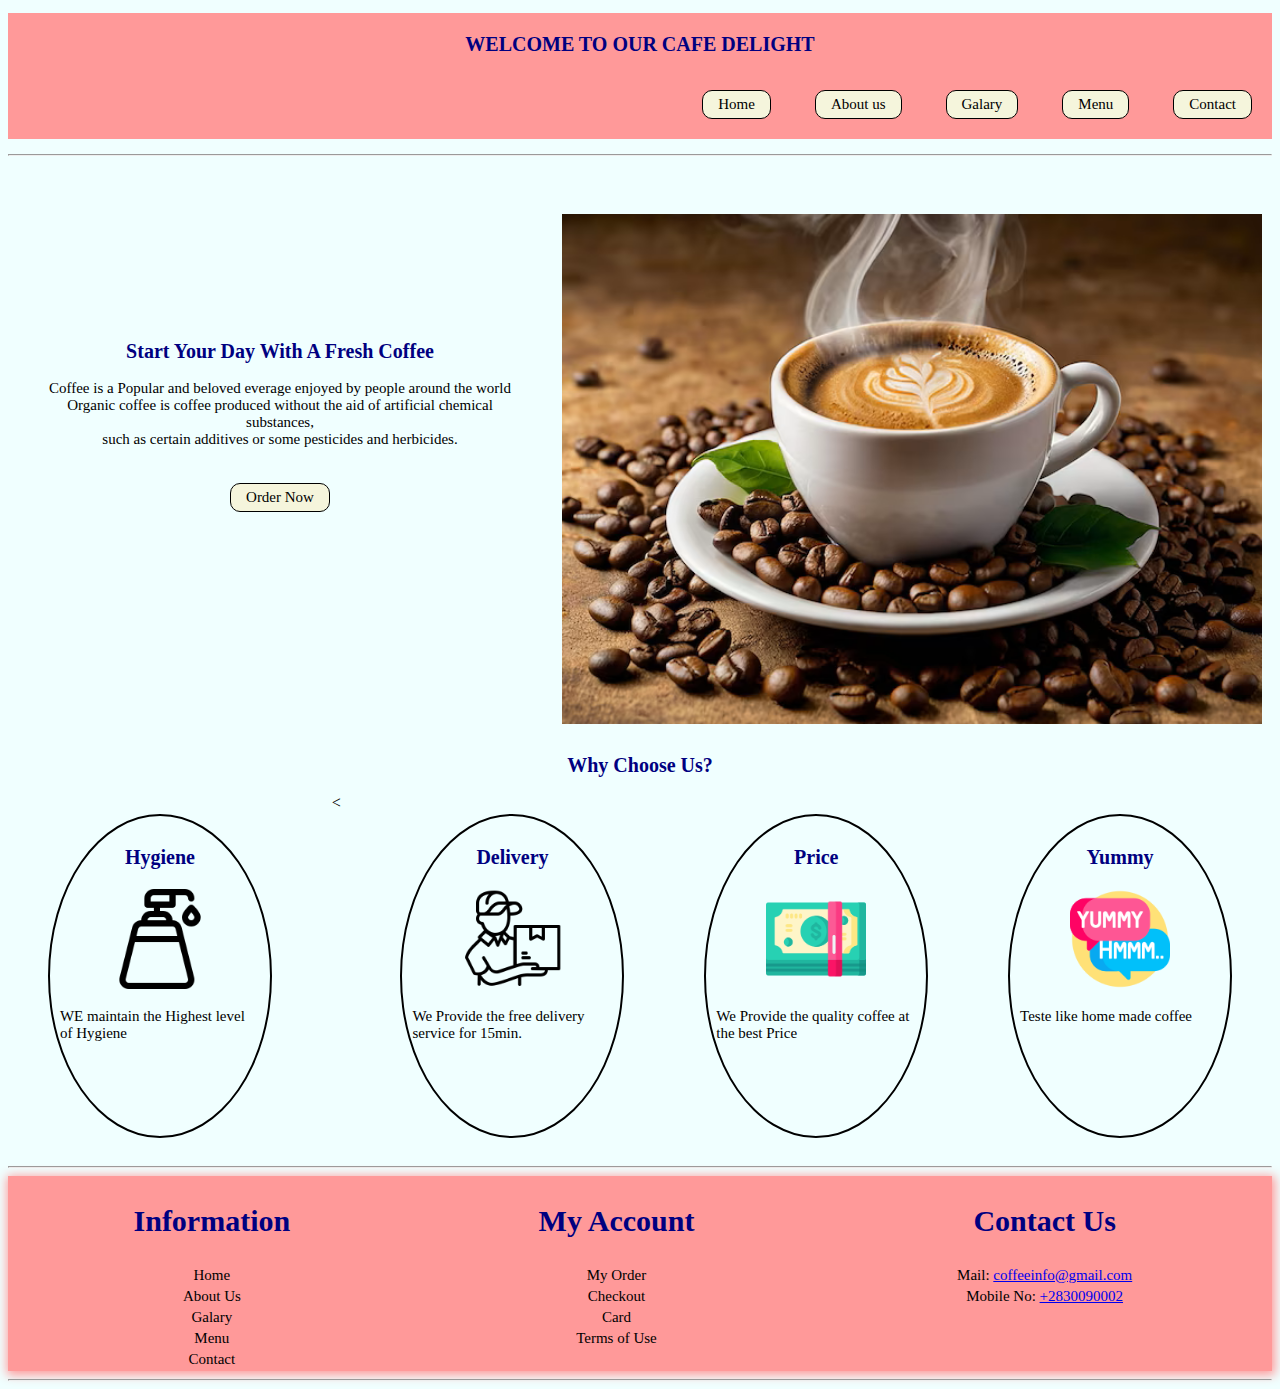
<file: index.html>
<!DOCTYPE html>
<html>
<head>
    <title>Cafe</title>
</head>
<link href="./images/logo_coffe_shop.png" rel="icon" type="images/png">
<link href="./css/style.css" rel="stylesheet">
<link href="./css/index.css" rel="stylesheet">
<body class="body_color">
    <div class="heding_background_color">
    <h1 class="text_center heding_font_familay padding_top">WELCOME TO OUR CAFE DELIGHT</h1>
    <div class="text_right a ">
        <a href="index.html" class="no_underline "> <button class="cursor button button_color content_font_familay">Home</button>
    <a href="./pages/about.html" class="no_underline "> <button class="cursor button button_color content_font_familay">About us</button>
    </a>
    <a href="./pages/galary.html" class="no_underline"><button class="cursor button button_color content_font_familay"> Galary</button></a>
    <a href="./pages/menu.html" class="no_underline "> <button class="cursor button button_color content_font_familay">Menu</button></a>
    <a href="./pages/contact.html"class="no_underline"> <button class="cursor button button_color content_font_familay">Contact</button></a>
    </div></div><hr>
    <div class="why_contanier">
        <div class="why">
    <h2 class="text_center heding_font_familay">Start Your Day With A Fresh Coffee</h2>
    <p class="text_center content_font_familay"> Coffee is a Popular and beloved everage enjoyed by people around the world<br>Organic coffee is coffee produced without the aid of artificial chemical substances, <br>such as certain additives or some pesticides and herbicides.</p>
    <div class="button_center content_font_familay" ><button class="button button_color margin content_font_familay""> Order Now</button></div>
    </div>
    <div> <img src="./images/img-9.png" alt=" side _img of coffe" class="img">
    </div>
    </div>
    <h2 class="text_center heding_font_familay">Why Choose Us?</h2>
    <div class="why_choose_us_contanier">
          <div class="why_choose_us">
            <h3 class="text_center heding_font_familay">Hygiene</h3>
            <img src="./images/hygine.png" class="why_choose_us_img">
            <p class="content_font_familay">WE maintain the Highest level of Hygiene</p>
        </div><
            <div class="why_choose_us">
              <h3 class="text_center heding_font_familay" >Delivery</h3>
              <img src="./images/delivery-man.png" class="why_choose_us_img">
              <p class="content_font_familay">We Provide the free delivery service for 15min.</p>
          </div>
            <div class="why_choose_us">
              <h3 class="text_center heding_font_familay">Price</h3>
              <img src="./images/cash.png" class="why_choose_us_img">
              <p class="content_font_familay">We Provide the quality coffee at the best Price</p>
          </div>
            <div class="why_choose_us">
              <h3 class="text_center heding_font_familay">Yummy</h3>
              <img src="./images/yummy.png" class="why_choose_us_img">
              <p class="content_font_familay">Teste like home made coffee</p>
          </div>
           
    </div>
    <hr>
    <footer class="text_center content_font_familay heding_background_color footer">
        <table width="100%" class="table-container">
            <tr>
                <td class="heding_font_familay"><h2>Information</h2></td>
                <td class="heding_font_familay"><h2>My Account</h1></td>
                <td class="heding_font_familay"><h2>Contact Us</h2></td>
    
            </tr>
            <tr>
                <td>Home</td>
                <td>My Order</td>
                <td>Mail: <a href="Mail: coffeeinfo@gmail.com" >coffeeinfo@gmail.com</a>    </td>
    
            </tr>
            <tr>
                <td>About Us</td>
                <td>Checkout</td>
                <td>Mobile No: <a href="tel:+2830090002">+2830090002</a>  </td>
            </tr>
            <tr>
                <td>Galary</td>
                <td>Card</td>
                <td></td>
            </tr>
            <tr>
                <td>Menu</td>
                <td>Terms of Use</td>
                <td></td>
            </tr>
            <tr>
               <td>Contact </td>
            </tr>
    
        </table>
    </footer>
    <hr>
    </body>
    </html>
</file>
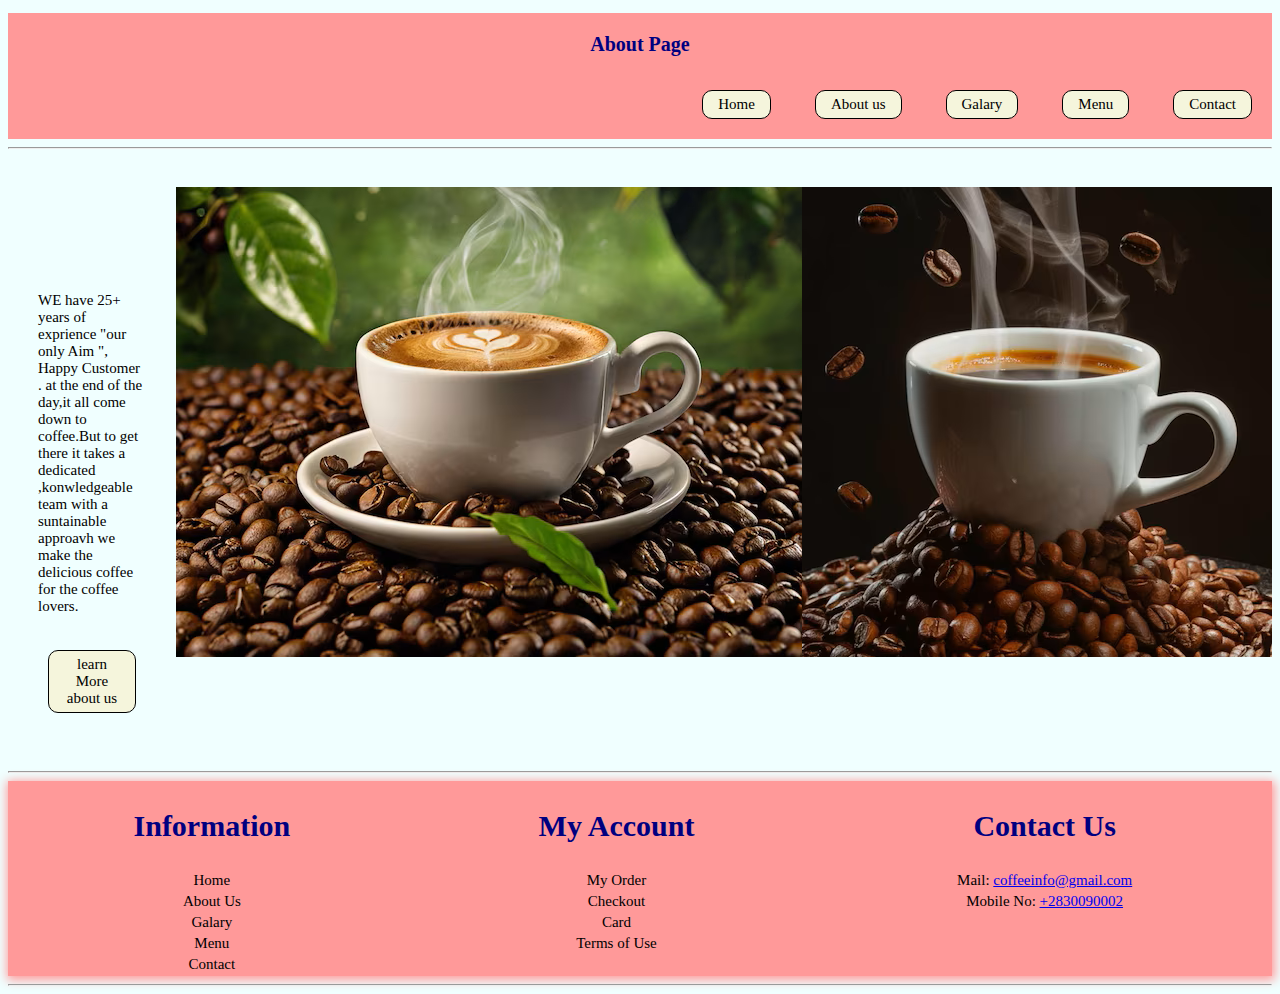
<file: pages/about.html>
<!DOCTYPE html>
<html>
<head>
    <title>about page</title>
</head>
<link href="./../images/logo_coffe_shop.png" rel="icon" type="images/png">
<link href="./../css/style.css" rel="stylesheet">
<link href="./../css/about.css" rel="stylesheet">
<body class="body_color">
    <div class="heding_background_color">
    <h1 class="text_center heding_font_familay padding_top">About Page</h1>
    <div class="text_right ">
        <a href="./../index.html" class="no_underline "> <button class="cursor button button_color content_font_familay">Home</button>
        </a>
    <a href="./../pages/about.html" class="no_underline "> <button class="cursor button button_color content_font_familay">About us</button>
    </a>
    <a href="./../pages/galary.html" class="no_underline"><button class="cursor button button_color content_font_familay"> Galary</button></a>
    <a href="./../pages/menu.html" class="no_underline "> <button class="cursor button button_color content_font_familay">Menu</button></a>
    <a href="./../pages/contact.html"no_underline"> <button class="cursor button button_color content_font_familay">Contact</button></a>
    </div>
    </div> 
    <hr>
    <div class="about_contanier">
        
       
        <div class="about">
            <p class="content_font_familay">
                WE have 25+ years of exprience "our only Aim ",  Happy Customer . at the end of the day,it all come down to coffee.But to get there it takes a dedicated ,konwledgeable team with a  suntainable approavh we make the delicious coffee for the coffee lovers.
            </p>
            <div class="button_center"><button class="button margin button_color content_font_familay"> learn More about us</button></div>
            </div>
            <div class="coffee_img">
                <img src="./../images/img-5.png">
            </div>
        <div class=" coffee_img">
        <img src="./../images/img-4.png"></div>
        </div>
        <hr><footer class="text_center content_font_familay heding_background_color footer">
        <table width="100%" class="table-container">
            <tr>
                <td class="heding_font_familay"><h2>Information</h2></td>
                <td class="heding_font_familay"><h2>My Account</h1></td>
                <td class="heding_font_familay"><h2>Contact Us</h2></td>
    
            </tr>
            <tr>
                <td>Home</td>
                <td>My Order</td>
                <td>Mail: <a href="Mail: coffeeinfo@gmail.com" >coffeeinfo@gmail.com</a>    </td>
    
            </tr>
            <tr>
                <td>About Us</td>
                <td>Checkout</td>
                <td>Mobile No: <a href="tel:+2830090002">+2830090002</a>  </td>
            </tr>
            <tr>
                <td>Galary</td>
                <td>Card</td>
                <td></td>
            </tr>
            <tr>
                <td>Menu</td>
                <td>Terms of Use</td>
                <td></td>
            </tr>
            <tr>
               <td>Contact </td>
            </tr>
    
        </table>
    </footer>
    <hr>
    </body>
    </html>
</file>
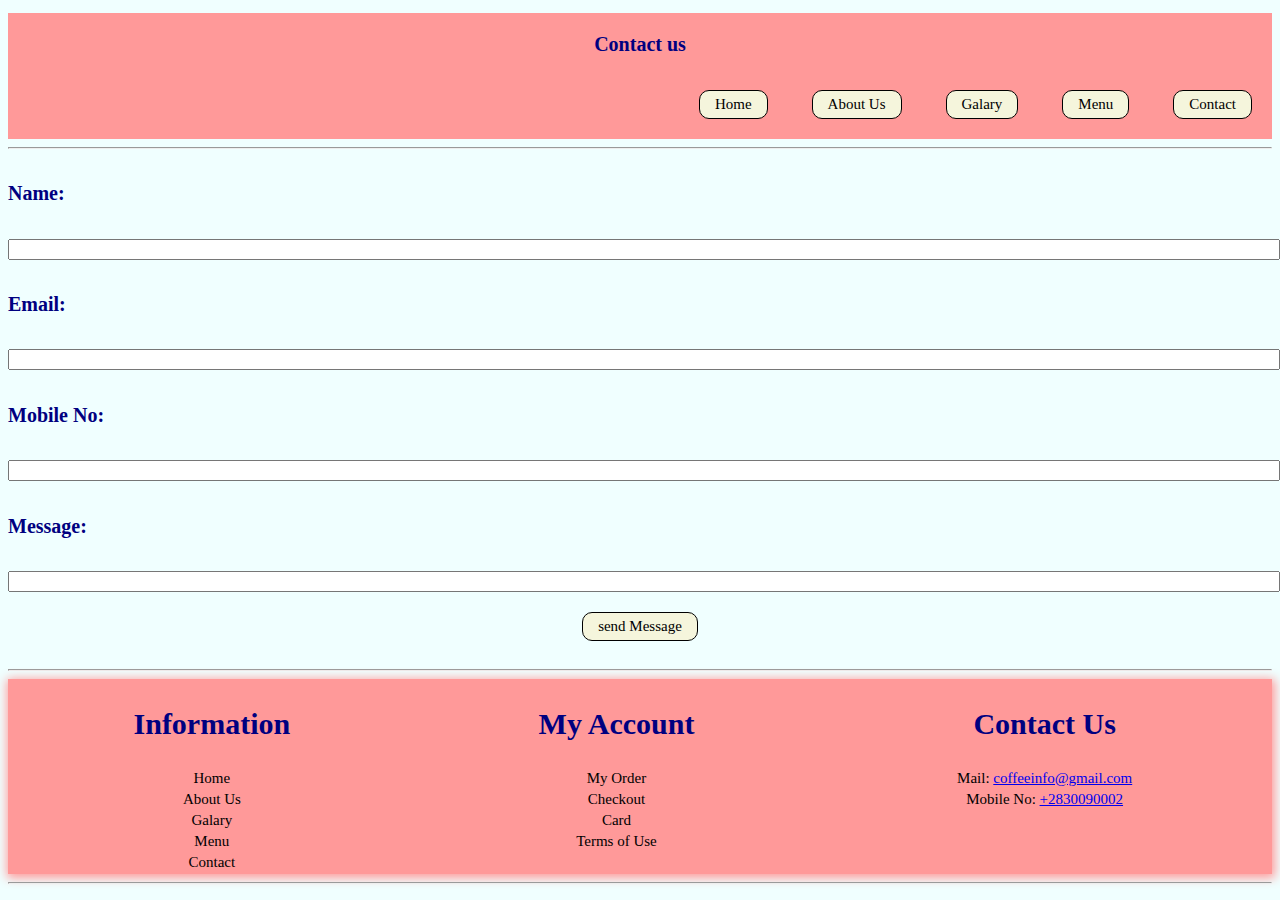
<file: pages/contact.html>
<!DOCTYPE html>
<html>
<head>
    <title>Contact page</title>
</head>
<link href="./../images/logo_coffe_shop.png" rel="icon" type="images/png">
<link href="./../css/style.css" rel="stylesheet">
<link href="./../css/contact.css" rel="stylesheet">
<style>
    input{
    width: 100%;
}
</style>
<body class="body_color">
    <div class="heding_background_color">
    <h1 class="text_center heding_font_familay padding_top">Contact us</h1>
    <div class="text_right ">
        <a href="./../index.html" class="no_underline "> <button class="cursor button button_color content_font_familay">Home</button>
        </a>
    <a href="./../pages/about.html" class="no_underline "> <button class="cursor button button_color content_font_familay">About Us</button>
    </a>
    <a href="./../pages/galary.html" class="no_underline"><button class="cursor button button_color content_font_familay"> Galary</button></a>
    <a href="./../pages/menu.html" class="no_underline "> <button class="cursor button button_color content_font_familay">Menu</button></a>
    <a href="./../pages/contact.html"no_underline"> <button class="cursor button button_color content_font_familay">Contact</button></a>
    </div></div>
    <hr>
    <form >
        <h5 class="heding_font_familay">Name:</h5>
        <input>
        <h5 class="heding_font_familay">Email:</h5>
        <input >
        <h5 class="heding_font_familay">Mobile No:</h5>
        <input>
        <h5 class="heding_font_familay">Message:</h5>
        <input ><br>
        <div class="button_center"><button class="button margin button_color content_font_familay"">send Message</button></div>
    </form>
    <hr>
    <footer class="text_center content_font_familay heding_background_color footer">
        <table width="100%" class="table-container">
            <tr>
                <td class="heding_font_familay"><h2>Information</h2></td>
                <td class="heding_font_familay"><h2>My Account</h1></td>
                <td class="heding_font_familay"><h2>Contact Us</h2></td>
    
            </tr>
            <tr>
                <td>Home</td>
                <td>My Order</td>
                <td>Mail: <a href="Mail: coffeeinfo@gmail.com" >coffeeinfo@gmail.com</a>    </td>
    
            </tr>
            <tr>
                <td>About Us</td>
                <td>Checkout</td>
                <td>Mobile No: <a href="tel:+2830090002">+2830090002</a>  </td>
            </tr>
            <tr>
                <td>Galary</td>
                <td>Card</td>
                <td></td>
            </tr>
            <tr>
                <td>Menu</td>
                <td>Terms of Use</td>
                <td></td>
            </tr>
            <tr>
               <td>Contact </td>
            </tr>
    
        </table>
    </footer>
    <hr>
    </body>
    </html>
</file>
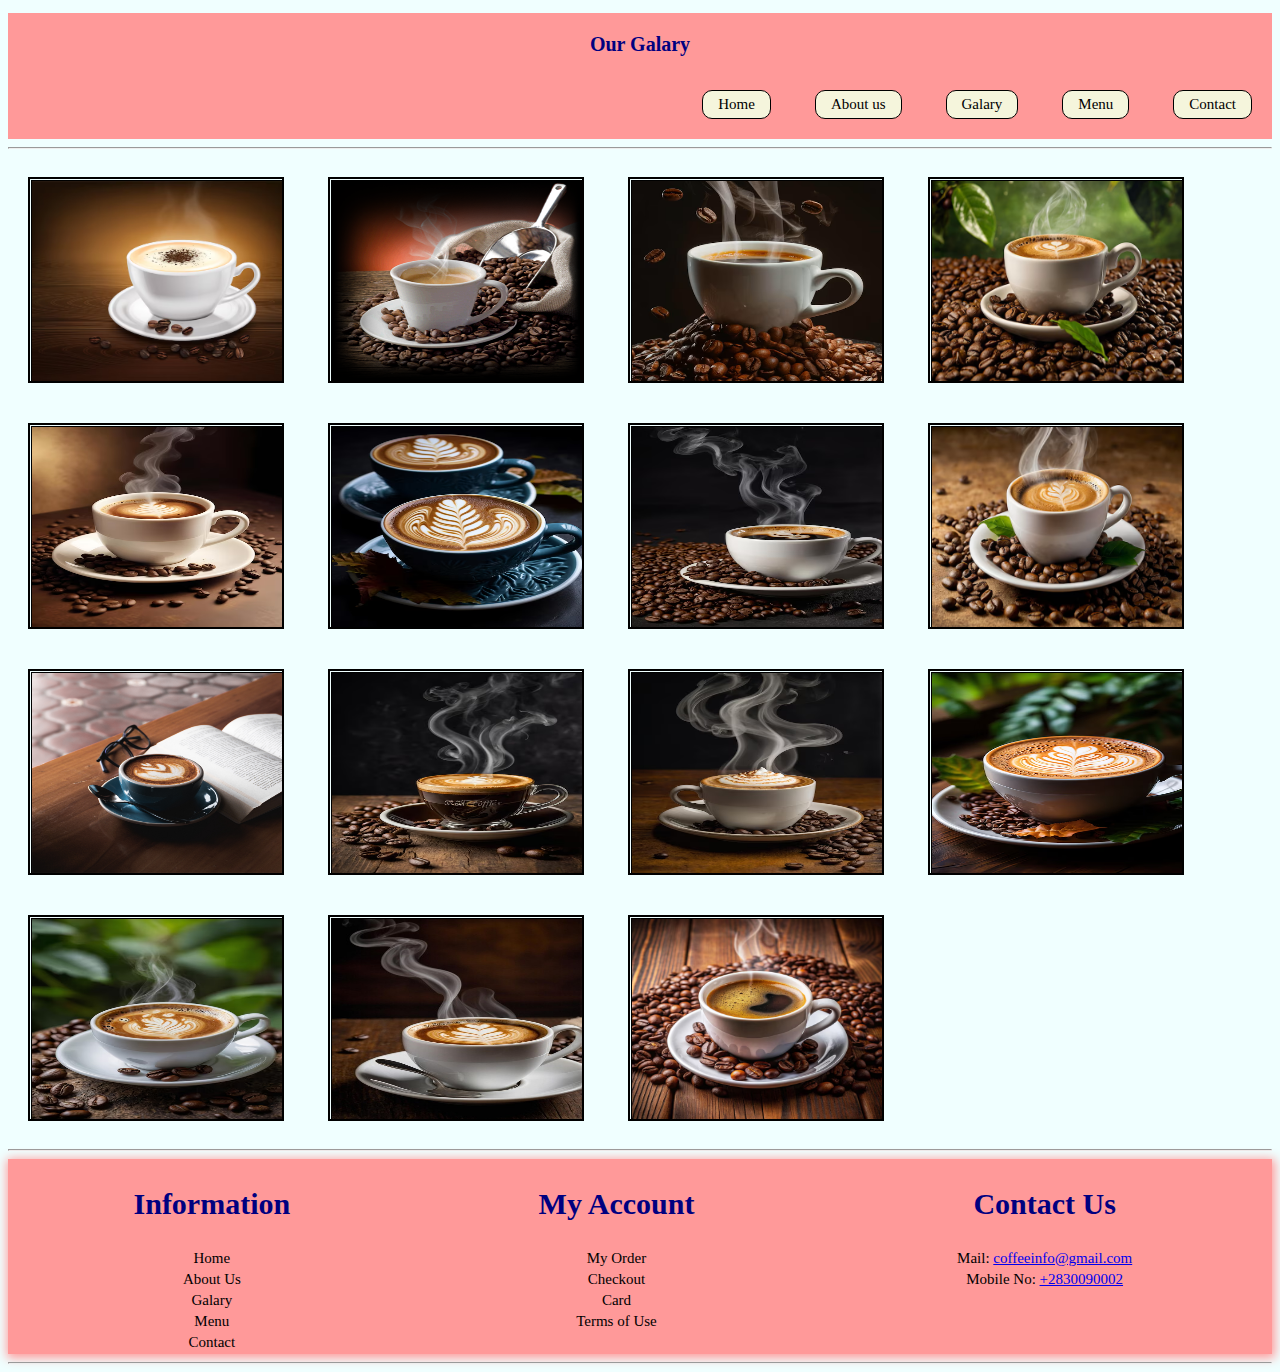
<file: pages/galary.html>
<!DOCTYPE html>
<html>
<head>
    <title>Galary page</title>
</head>
<link href="./../images/logo_coffe_shop.png" rel="icon" type="images/png">
<link href="./../css/style.css" rel="stylesheet">
<link href="./../css/galary.css" rel="stylesheet">
<body class="body_color">
    <div class="heding_background_color">
    <h1 class="text_center heding_font_familay padding_top"> Our Galary</h1>
    <div class="text_right ">
        <a href="./../index.html" class="no_underline "> <button class="cursor button button_color content_font_familay">Home</button>
        </a>
    <a href="./../pages/about.html" class="no_underline "> <button class="cursor button button_color content_font_familay">About us</button>
    </a>
    <a href="./../pages/galary.html" class="no_underline"><button class="cursor button button_color content_font_familay"> Galary</button></a>
    <a href="./../pages/menu.html" class="no_underline "> <button class="cursor button button_color content_font_familay">Menu</button></a>
    <a href="./../pages/contact.html"no_underline"> <button class="cursor button button_color content_font_familay">Contact</button></a>
    </div></div><hr>
    <div class="img_contanier">
        <div class="galary"><img src="./../images/img-2.png" class="img1"></div>
        <div class="galary"><img src="./../images/img-3.png"  class="img1"></div>
        <div class="galary"><img src="./../images/img-4.png"  class="img1"></div>
        <div class="galary"><img src="./../images/img-5.png"  class="img1"></div>
        <div class="galary"><img src="./../images/img-6.png"  class="img1"></div>
        <div class="galary"><img src="./../images/img-7.png"  class="img1"></div>
        <div class="galary"><img src="./../images/img-8.png"  class="img1"></div>
        <div class="galary"><img src="./../images/img-9.png"  class="img1"></div>
        <div class="galary"><img src="./../images/about-img.png"  class="img1"></div>
        <div class="galary"><img src="./../images/img-0.jpeg"  class="img1"></div>
        <div class="galary"><img src="./../images/img-10.avif"  class="img1"></div>
        <div class="galary"><img src="./../images/img11.avif"  class="img1"></div>
        <div class="galary"><img src="./../images/img-11.avif"  class="img1"></div>
        <div class="galary"><img src="./../images/img13.jpg"  class="img1"></div>
        <div class="galary"><img src="./../images/img12.avif"  class="img1"></div>
   </div><hr><footer class="text_center content_font_familay heding_background_color footer">
        <table width="100%" class="table-container">
            <tr>
                <td class="heding_font_familay"><h2>Information</h2></td>
                <td class="heding_font_familay"><h2>My Account</h1></td>
                <td class="heding_font_familay"><h2>Contact Us</h2></td>
    
            </tr>
            <tr>
                <td>Home</td>
                <td>My Order</td>
                <td>Mail: <a href="Mail: coffeeinfo@gmail.com" >coffeeinfo@gmail.com</a>    </td>
    
            </tr>
            <tr>
                <td>About Us</td>
                <td>Checkout</td>
                <td>Mobile No: <a href="tel:+2830090002">+2830090002</a>  </td>
            </tr>
            <tr>
                <td>Galary</td>
                <td>Card</td>
                <td></td>
            </tr>
            <tr>
                <td>Menu</td>
                <td>Terms of Use</td>
                <td></td>
            </tr>
            <tr>
               <td>Contact </td>
            </tr>
    
        </table>
    </footer>
    <hr>
    </body>
    </html>
</file>
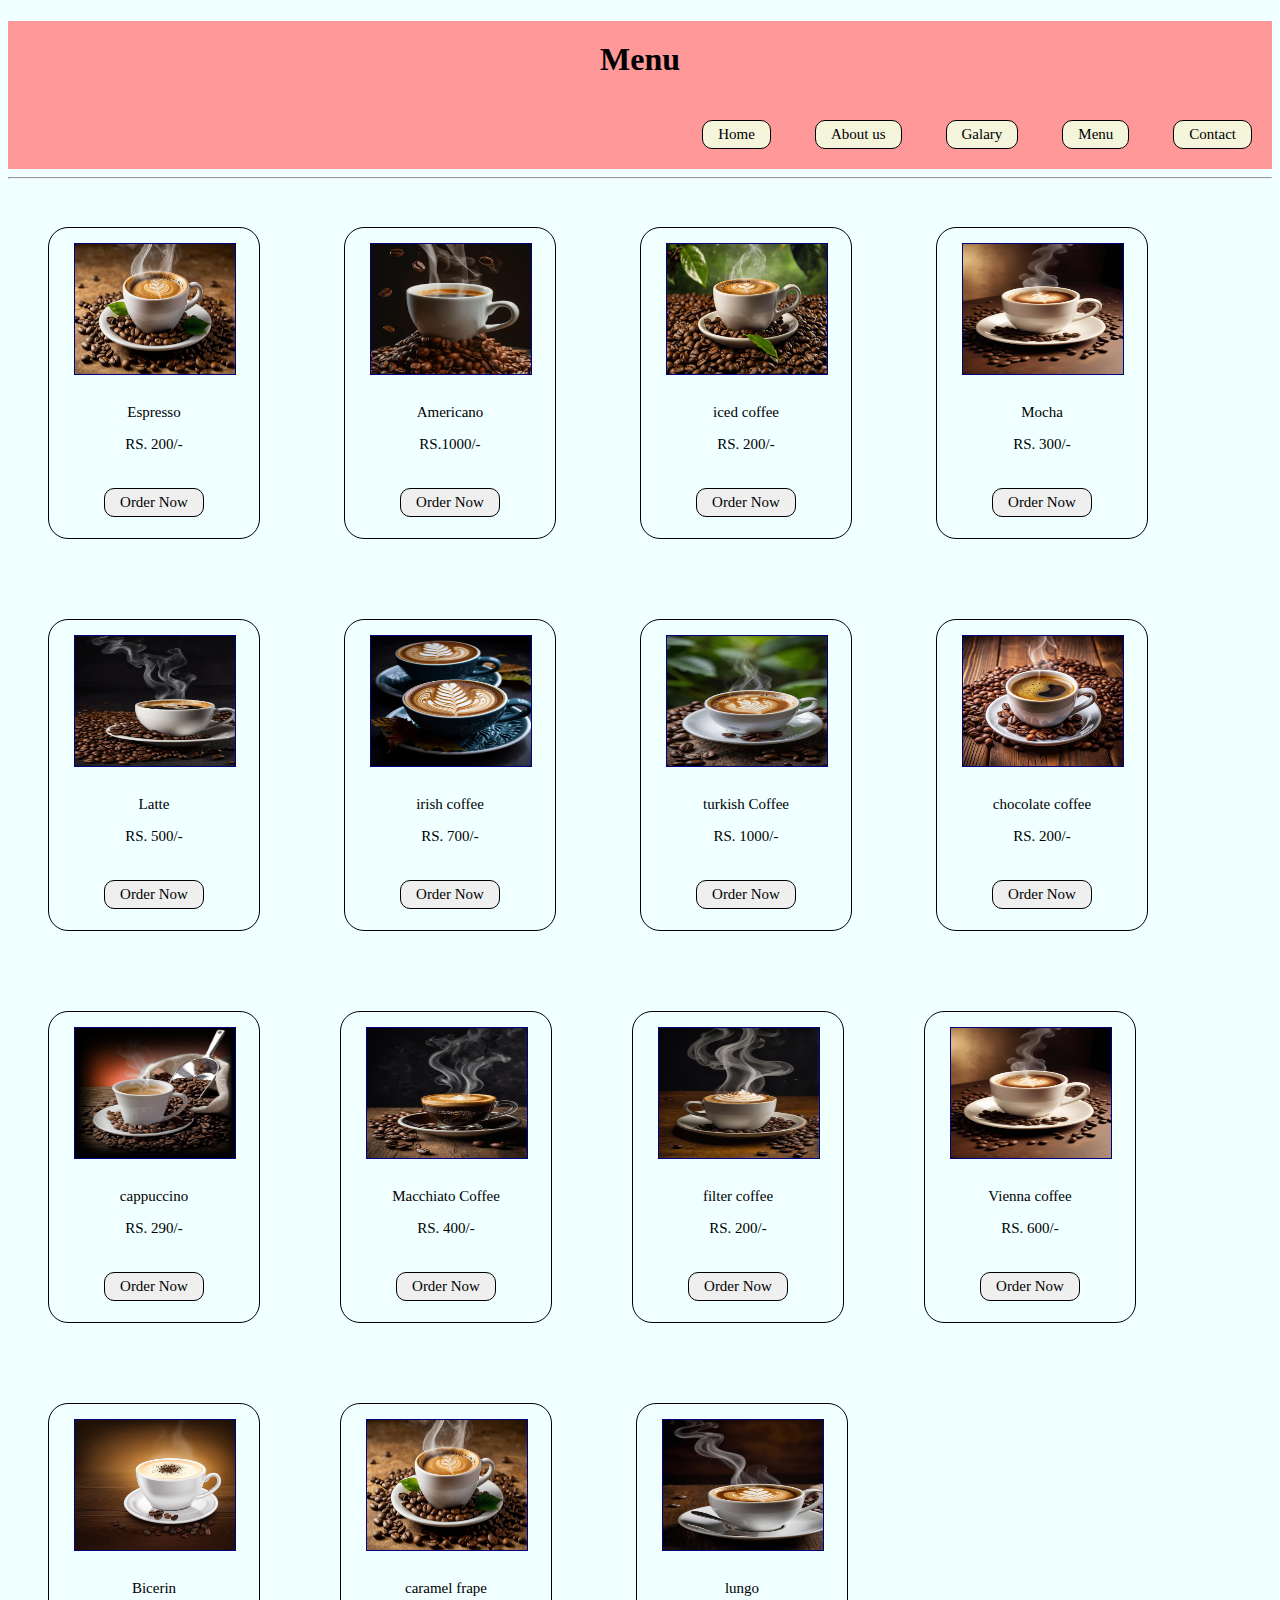
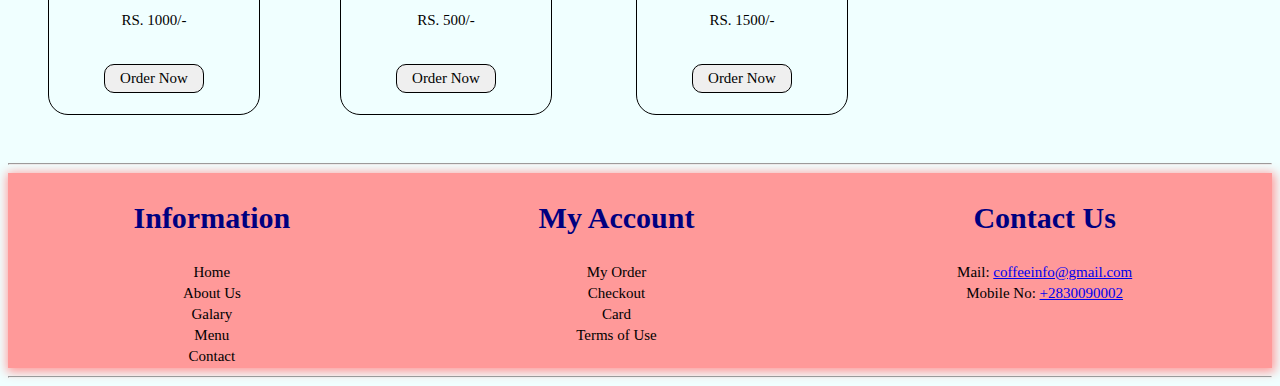
<file: pages/menu.html>
<!DOCTYPE html>
<html>
<head>
    <title>Menu page</title>
</head>
<link href="./../images/logo_coffe_shop.png" rel="icon" type="images/png">
<link href="./../css/style.css" rel="stylesheet">
<link href="./../css/menu.css" rel="stylesheet">
<body class="body_color">
    <div class="heding_background_color">
        <h1 class="text_center padding_top">Menu</h1>
    <div class="text_right ">
        <a href="./../index.html" class="no_underline "> <button class="cursor button button_color content_font_familay">Home</button>
        </a>
    <a href="./../pages/about.html" class="no_underline "> <button class="cursor button button_color content_font_familay">About us</button>
    </a>
    <a href="./../pages/galary.html" class="no_underline"><button class="cursor button button_color content_font_familay"> Galary</button></a>
    <a href="./../pages/menu.html" class="no_underline "> <button class="cursor button button_color content_font_familay">Menu</button></a>
    <a href="./../pages/contact.html"no_underline"> <button class="cursor button button_color content_font_familay">Contact</button></a>
    </div></div><hr>    <div class="menu_card_conatenier">
        <div class="menu_card content_font_familay"><img src="./../images/img-9.png" class="menu_img">
         <p class="text_center">Espresso</p>
         <p class="text_center">RS.  200/-</p>
         <div class="button_center"><button class="button content_font_familay">Order Now</button></div>
        </div>
        <div class="menu_card content_font_familay"><img src="./../images/img-4.png" class="menu_img">
            <p class="text_center">Americano    </p>
            <p class="text_center">RS.1000/-</p>
            <div class="button_center"><button class="button content_font_familay">Order Now</button></div>
           </div>
           <div class="menu_card content_font_familay"><img src="./../images/img-5.png" class="menu_img">
            <p class="text_center">iced coffee</p>
            <p class="text_center">RS.  200/-</p>
            <div class="button_center"><button class="button content_font_familay">Order Now</button></div>
           </div>
           <div class="menu_card content_font_familay"><img src="./../images/img-6.png" class="menu_img">
            <p class="text_center">Mocha</p>
            <p class="text_center">RS.  300/-</p>
            <div class="button_center"><button class="button content_font_familay">Order Now</button></div>
           </div>
           <div class="menu_card content_font_familay"><img src="./../images/img-8.png" class="menu_img">
            <p class="text_center">Latte</p>
            <p class="text_center">RS.  500/-</p>
            <div class="button_center"><button class="button content_font_familay">Order Now</button></div>
           </div>
           <div class="menu_card content_font_familay"><img src="./../images/img-7.png" class="menu_img">
            <p class="text_center">irish coffee</p>
            <p class="text_center">RS.  700/-</p>
            <div class="button_center"><button class="button content_font_familay">Order Now</button></div>
           </div>
           <div class="menu_card content_font_familay"><img src="./../images/img-11.avif" class="menu_img">
            <p class="text_center">turkish Coffee</p>
            <p class="text_center">RS.  1000/-</p>
            <div class="button_center "><button class="button content_font_familay">Order Now</button></div>
           </div>
           <div class="menu_card content_font_familay"><img src="./../images/img12.avif" class="menu_img">
            <p class="text_center"> chocolate coffee</p>
            <p class="text_center">RS.  200/-</p>
            <div class="button_center"><button class="button content_font_familay content_font_familay">Order Now</button></div>
           </div><div class="menu_card content_font_familay"><img src="./../images/img-3.png" class="menu_img">
            <p class="text_center">cappuccino </p>
            <p class="text_center">RS.  290/-</p>
            <div class="button_center"><button class="button content_font_familay">Order Now</button></div>
           </div><div class="menu_card content_font_familay"><img src="./../images/img-0.jpeg" class="menu_img">
            <p class="text_center">Macchiato Coffee</p>
            <p class="text_center">RS.  400/-</p>
            <div class="button_center"><button class="button content_font_familay">Order Now</button></div>
           </div><div class="menu_card content_font_familay"><img src="./../images/img-10.avif" class="menu_img">
            <p class="text_center">filter coffee</p>
            <p class="text_center">RS.  200/-</p>
            <div class="button_center"><button class="button content_font_familay">Order Now</button></div>
           </div><div class="menu_card content_font_familay"><img src="./../images/img-6.png" class="menu_img">
            <p class="text_center">Vienna coffee</p>
            <p class="text_center">RS.  600/-</p>
            <div class="button_center"><button class="button content_font_familay">Order Now</button></div>
           </div><div class="menu_card content_font_familay"><img src="./../images/img-2.png" class="menu_img">
            <p class="text_center">Bicerin</p>
            <p class="text_center">RS.  1000/-</p>
            <div class="button_center"><button class="button content_font_familay">Order Now</button></div>
           </div><div class="menu_card content_font_familay"><img src="./../images/img-9.png" class="menu_img">
            <p class="text_center">caramel frape</p>
            <p class="text_center">RS.  500/-</p>
            <div class="button_center"><button class="button content_font_familay">Order Now</button></div>
           </div>
           <div class="menu_card content_font_familay"><img src="./../images/img13.jpg" class="menu_img">
            <p class="text_center">lungo</p>
            <p class="text_center">RS.  1500/-</p>
            <div class="button_center"><button class="button content_font_familay">Order Now</button></div>
           </div>
    </div>
    <hr>
    <footer class="text_center content_font_familay heding_background_color footer">
        <table width="100%" class="table-container">
            <tr>
                <td class="heding_font_familay"><h2>Information</h2></td>
                <td class="heding_font_familay"><h2>My Account</h1></td>
                <td class="heding_font_familay"><h2>Contact Us</h2></td>
    
            </tr>
            <tr>
                <td>Home</td>
                <td>My Order</td>
                <td>Mail: <a href="Mail: coffeeinfo@gmail.com" >coffeeinfo@gmail.com</a>    </td>
    
            </tr>
            <tr>
                <td>About Us</td>
                <td>Checkout</td>
                <td>Mobile No: <a href="tel:+2830090002">+2830090002</a>  </td>
            </tr>
            <tr>
                <td>Galary</td>
                <td>Card</td>
                <td></td>
            </tr>
            <tr>
                <td>Menu</td>
                <td>Terms of Use</td>
                <td></td>
            </tr>
            <tr>
               <td>Contact </td>
            </tr>
    
        </table>
    </footer>
    <hr>
    </body>
    </html>
</file>
<file: css/style.css>
.no_underline{
    text-decoration-line: none;
}
.text_center{
 text-align: center;
}
.text_right{
    text-align: right;
}
.button{
    border: 1px solid black;
    padding:  5px 15px;
    margin: 20px;
    border-radius:10px ;
}
.cursor{
    cursor: pointer;
}
.body_color{
    background-color:azure;
}
.button_center
{
    display:flex;
    justify-content: center;
}
.margin{
    margin: 20px 10px;
}
.button_color{
    background-color: beige;
    color: black;
    border: 1px solid black;
}
.heding_font_familay{
    font-size: 20px;
    font-family: "Gupter", serif;
     color: navy;
}
.content_font_familay{
    font-size: 15px;
    font-family:"Edu AU VIC WA NT Hand", cursive;
}
.heding_background_color{
  background-color:#ff9999;
  margin-top:0px;
  padding: 0px;
  text-decoration: none;
}
.a{
margin-bottom: 15px;
}
.button:hover
{
  border-radius: none;
  transition: 1s;
  background-color: #ff9999;
}
.padding_top
{
    padding-top: 20px;
}
.footer{
    box-shadow: 1px 2px 10px 2px #ff9999;;
}
</file>
<file: css/index.css>
.img{
    width:700px;
   margin: 50px 10px 10px 10px;

}
.why {

    width: 50%;
    padding: 150px 22px;
    margin:10px;
}
.why_contanier{
    display: flex;
}
.why_choose_us_contanier{
    display: flex;
    justify-content:space-around;
}
.why_choose_us{
    border: 2px solid black;
    height: 300px;
    width: 200px;
    margin: 20px;
    padding: 10px;
    border-radius:50%;
}
.why_choose_us_img{
    width: 100px;
    height: 100px;
    margin: auto 50px ;
}
.why_choose_us:hover{
    border-radius: 10px;
    transition: 10ms;
}
</file>
<file: css/about.css>
.about_contanier{
    display:flex;
    justify-content: space-between;
}
.about{
    width: 500px;
    padding: 20px;
    margin: 100px 10px  10px 10px;
}
.coffee_img{
    width:auto;
    margin: 30px 0px 20px 0px;
}
</file>
<file: css/contact.css>
.form{
    height: 20px;
    border-radius: 20px;
    width: 1200px;
    margin: 20px 10px;
}
</file>
<file: css/galary.css>
.img1{
    width:100%;
    height: 100%;
    border: 1px solid black;
 }
 .galary{
     width: 250px;
     height: 200px;
     padding: 1px;
    margin: 20px;
    display:inline-block;
    border: 2px solid black;
 }
</file>
<file: css/menu.css>
.menu_card{
    width: 200px;
    height: 300px;
    border:1px solid black;
    border-radius: 20px;
    margin: 40px;
    padding:5px;
    display: inline-block;
    justify-content:center;
}
.menu_img{
    width:160px;
    height:130px;
    border:1px solid navy;
    margin: 10px 20px;
}
</file>
